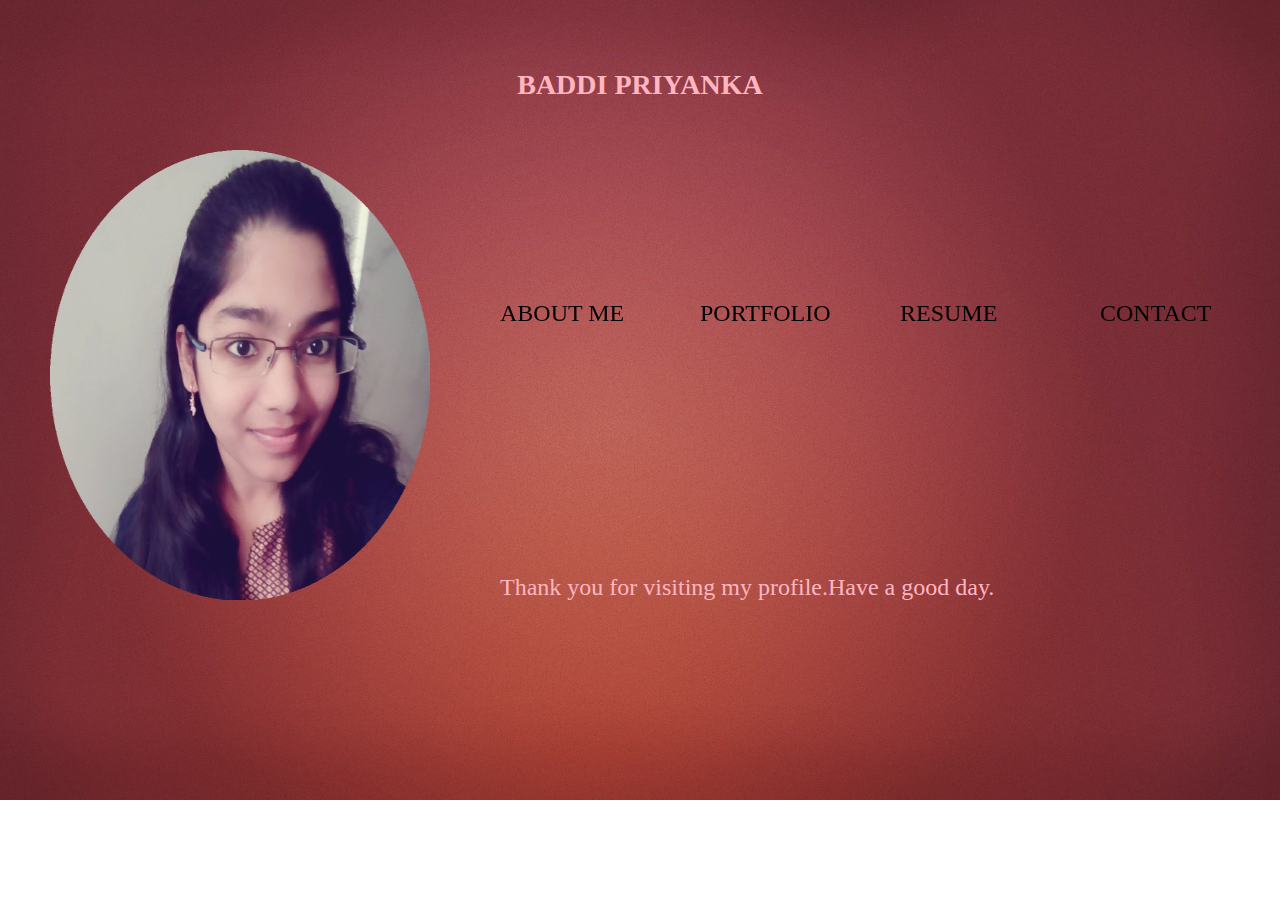
<file: public_html/index.html>
<!DOCTYPE html>
<!--
To change this license header, choose License Headers in Project Properties.
To change this template file, choose Tools | Templates
and open the template in the editor.
-->
<html>
    <head>
        <title>Welcome to my page</title>
  
        <link rel="stylesheet" type="text/css" href="first.css">  
        <link rel="stylesheet" type="text/css" href="styleguide.css">
        <meta charset="UTF-8">
        <meta name="viewport" content="width=device-width, initial-scale=1.0">
    </head>
        <h1>
            BADDI PRIYANKA
        </h1>
 
        <body background="walll.jpg" style="background-repeat: no-repeat;background-size: cover;">
            <img src="priya.gif" alt="My Pic" id="image"> 
            <br />
       
            <p class="p1 primaryColor p1 TertiaryFont"  >
                Thank you for visiting my profile.Have a good day.
            </p>
        
            <div>
                <p class="p2 ">
                     <a class="p secondaryColor p2 TertiaryFont" href="aboutme.html">ABOUT ME</a>
                </p>
            </div>
        
            <div>
                <p class="p3">
                    <a class="p secondaryColor p3 TertiaryFont" href="port.html">PORTFOLIO</a>
                </p>
            </div>
        
            <div>
                <p class="p4">
                    <a class="p secondaryColor p4 TertiaryFont" href="resume.html">RESUME</a>
                </p>
            </div>
        
            <div>
                 <p class="p5">
                     <a class="p secondaryColor p5 TertiaryFont" href="contact.html">CONTACT</a>
                </p>
            </div>
        
        </body>
    
</html>
</file>
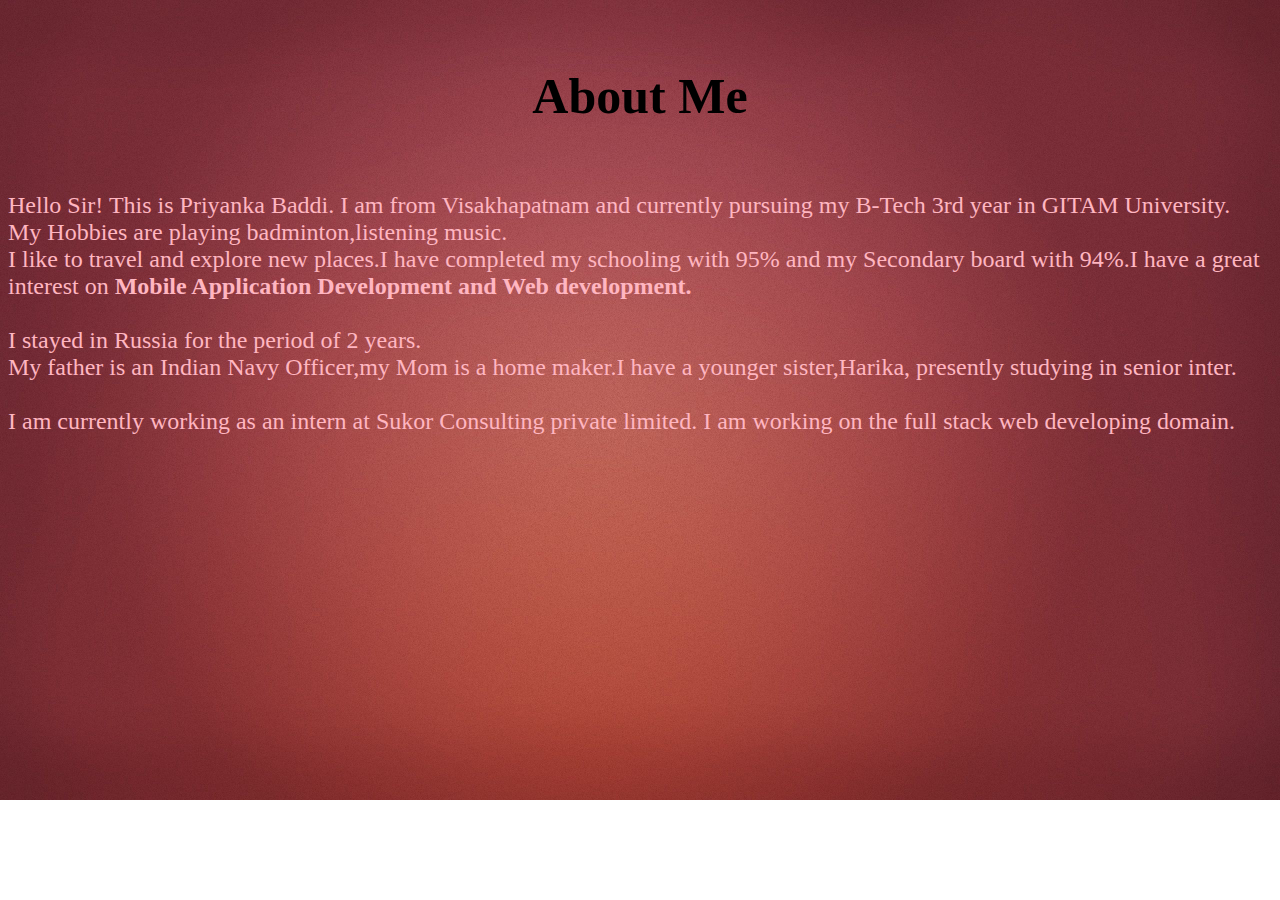
<file: public_html/aboutme.html>
<!DOCTYPE html>
<!--
To change this license header, choose License Headers in Project Properties.
To change this template file, choose Tools | Templates
and open the template in the editor.
-->
<html>
    <head>
        <title>About Priyanka.</title>
       
        <link rel="stylesheet" type="text/css" href="styleguide.css">
        <link rel="stylesheet" type="text/css" href="first.css"

        
        <meta charset="UTF-8">
        <meta name="viewport" content="width=device-width, initial-scale=1.0">
    </head>
    
    <body background="walll.jpg" style="background-repeat: no-repeat;background-size: cover;">
        <h2 id="aboutme" class="secondaryColor ">
            About Me
        </h2>
        <p class="p6 primaryColor TertiaryFont "> 
            
            Hello Sir! This is Priyanka Baddi. I am from Visakhapatnam and currently pursuing my B-Tech 3rd year in GITAM University.<br/>My Hobbies are playing badminton,listening music.<br/>
            I like to travel and explore new places.I have completed my schooling with 95% and my Secondary board with 94%.I have a great interest on 
            <b>Mobile Application Development and Web development.</b>
            <br /><br />
            I stayed in Russia for the period of 2 years.
            <br/>
            My father is an Indian Navy Officer,my Mom is a home maker.I have a younger sister,Harika, presently studying in senior inter.
            <br/><br/>
            I am currently working as an intern at Sukor Consulting private limited. I am working on the full stack web developing domain.
        </p> 
    </body>
</html>
</file>
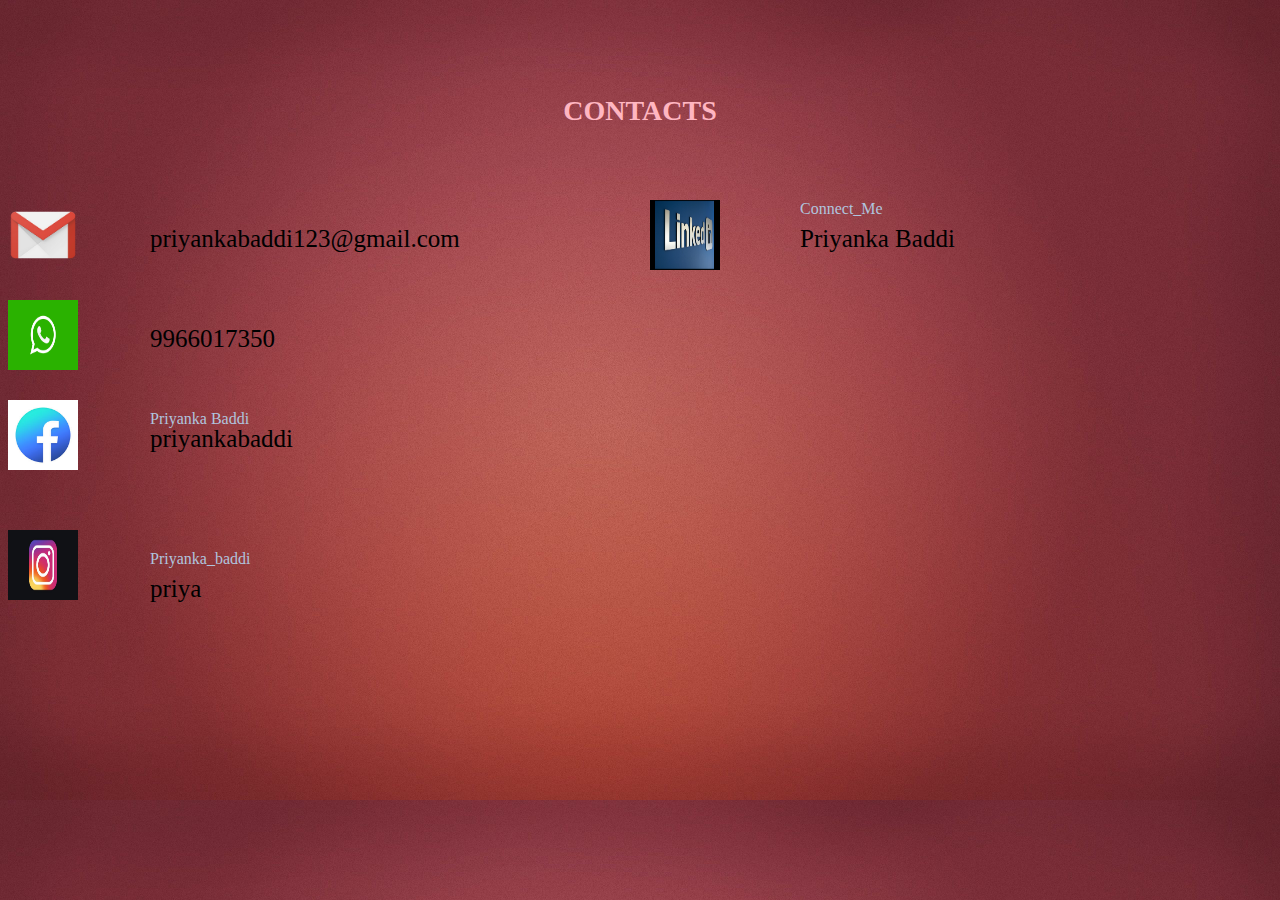
<file: public_html/contact.html>
<!DOCTYPE html>
<!--
To change this license header, choose License Headers in Project Properties.
To change this template file, choose Tools | Templates
and open the template in the editor.
-->
<html>
    <head>
        <title>My Contacts</title>
        <meta charset="UTF-8">
        <meta name="viewport" content="width=device-width, initial-scale=1.0">
        <link rel="stylesheet" type="text/css" href="first.css">
        <link rel="stylesheet" type="text/css" href="styleguide.css">

           
            
    </head>
    <br/> <h1>CONTACTS</h1><br/><br />

    <body background="walll.jpg" style="background-repeat: repeat;background-size: cover;">
        
        <div>  <img src="gmail.png" id="gmail" >
            <p id="p9" class="secondaryColor">priyankabaddi123@gmail.com</p>
                 
        </div>
        
        
        <div> <img src="WhatsApp.png" id="watsapp">
            <p id="p10" class="secondaryColor">9966017350</p>
            
        </div>
        
        <div> <img src="fb.jpg" id="fb">
            <p id="p11" class="secondaryColor">priyankabaddi</p>
            <a href="https://www.facebook.com/profile.php?id=100009926643115" class="tertiaryColor" target="_blank" style="position: absolute;top: 410px;left: 150px;">Priyanka Baddi</a>

            
        </div>
        
        <div><img src="instagram.jpg" id="insta">
            <p id="p12" class="secondaryColor">priya</p>
            <a href="https://www.instagram.com/?hl=en" class="tertiaryColor" target="_blank" style="position: absolute;top: 550px;left: 150px;">Priyanka_baddi</a>
                  
            
        </div>     
        
        <div> <img src="linked.jpg" id="linked">
            <p id="p13" class="secondaryColor">Priyanka Baddi</p>
            <a href="https://www.linkedin.com/in/priyanka-baddi-001a3213b/" class="tertiaryColor" target="_blank" style="position: absolute;top: 200px;left: 800px;">Connect_Me</a>
            
        
    </body>
</html>
</file>
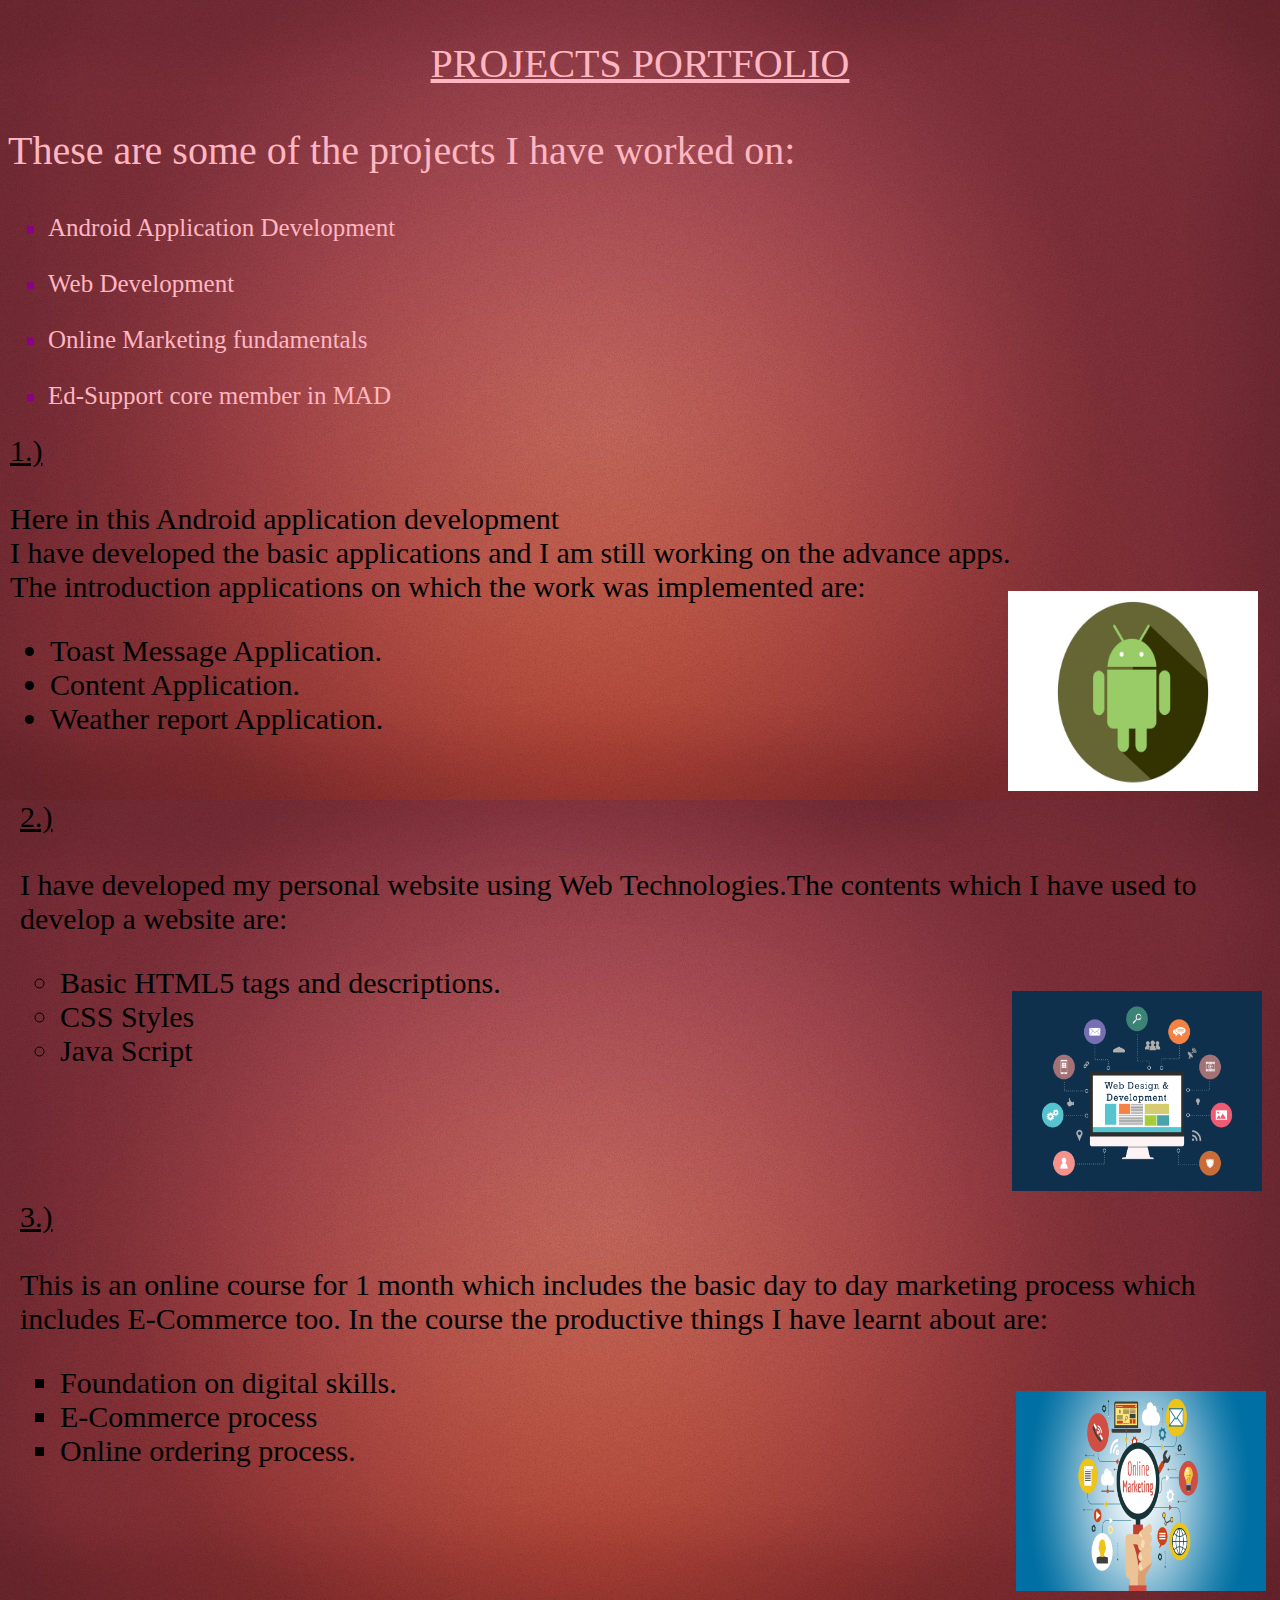
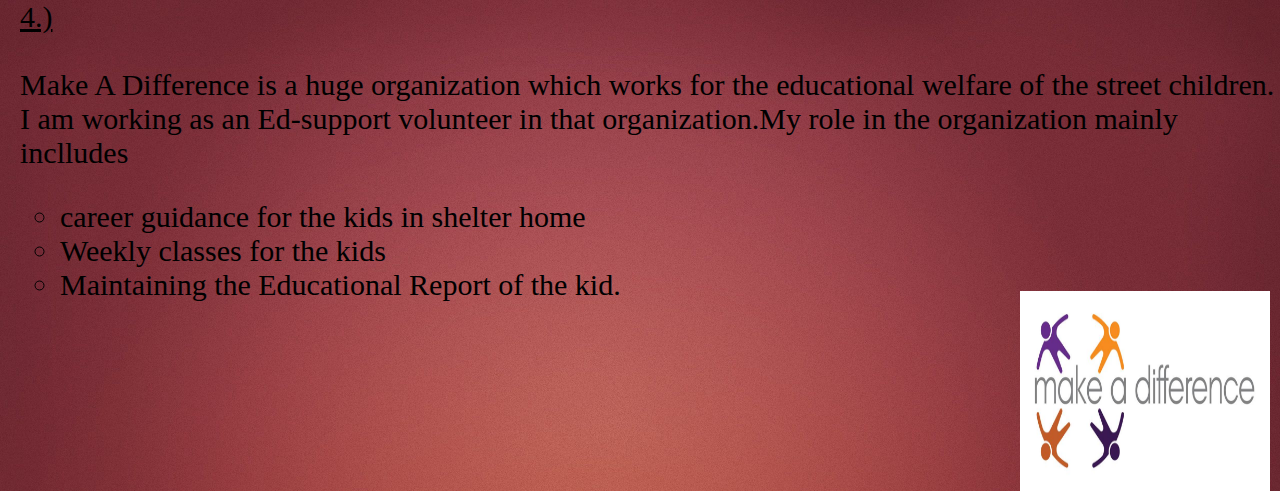
<file: public_html/port.html>
<!DOCTYPE html>
<!--
To change this license header, choose License Headers in Project Properties.
To change this template file, choose Tools | Templates
and open the template in the editor.
-->
<html>
    <head>
        <title>Here is Portfolio.</title>
        <link rel="stylesheet" type="text/css" href="first.css">
        <link rel="stylesheet" type="text/css" href="styleguide.css">
        <meta charset="UTF-8">
        <meta name="viewport" content="width=device-width, initial-scale=1.0">
    </head>
    
    <body background="walll.jpg" style="background-repeat:repeat;background-size: cover;">
        <p class="p7 primaryColor">
            <u>PROJECTS PORTFOLIO</u>
        </p>
        <p class="p8 primaryColor">
            These are some of the projects I have worked on:
        </p>
        
        
        <ul style="list-style-type: square;font-size: 25px;color: darkmagenta; ">
            <li> <a href="#a"  class="primaryColor" >Android Application Development</a></li><br/>
            <li> <a href="#b"  class="primaryColor" >Web Development</a></li><br/>
            <li> <a href="#c"  class="primaryColor" >Online Marketing fundamentals</a></li><br/>
            <li> <a href="#d"  class="primaryColor" >Ed-Support core member in MAD</a></li><br/><br/>
            
        </ul> 
                        
        <div id="a" class="secondaryColor">
            <u><br/>1.)</u>  
            <br/><br/> Here in this Android application development <br />
            I have developed the basic applications and I am still working on the advance apps.<br/>
            The introduction applications on which the work was implemented are:<br/>
            
            <ul style="list-style-type:disc;">
                <li> Toast Message Application.</li>
                <li> Content Application.</li>
                <li> Weather report Application.</li>
             </ul>
         </div>
        
        <div id="b" class="secondaryColor">
            <u>2.)</u>
            <br/><br/> I have developed my personal website using Web Technologies.The contents which I have used to develop a website are:<br/>
            
            <ul style="list-style-type: circle;">
                <li> Basic HTML5 tags and descriptions.</li>
                <li> CSS Styles </li>
                <li> Java Script</li>
            </ul>
        </div>
        
        <div id="c" class="secondaryColor">
            <u>3.)</u>
            <br/><br/> This is an online course for 1 month which includes the basic day to day marketing process which includes E-Commerce too.
            In the course the productive things I have learnt about are:<br/>
            
            <ul style="list-style-type: square;">
                <li>Foundation on digital skills.</li>
                <li>E-Commerce process </li>
                <li>Online ordering process.</li>
             </ul>
        </div>
        
        
        <div id="d" class="secondaryColor">
            <u>4.)</u>
            <br/><br/> Make A Difference is a huge organization which works for the educational welfare of the street children.
            I am working as an Ed-support volunteer in that organization.My role in the organization mainly inclludes <br/>
            
            <ul style="list-style-type: circle;">
                <li>career guidance for the kids in shelter home</li>
                <li>Weekly classes for the kids</li>
                <li>Maintaining the Educational Report of the kid.</li>
              
            </ul>
        </div> 
    
        
        <img src="android.jpg" alt='android' id="android">
        <img src="web.png" alt="web" id="web">
        <img src="online.png" alt="online" id="online">
        <img src="mad.jpg" alt="mad" id="mad">
             
   
    </body>
</html>
</file>
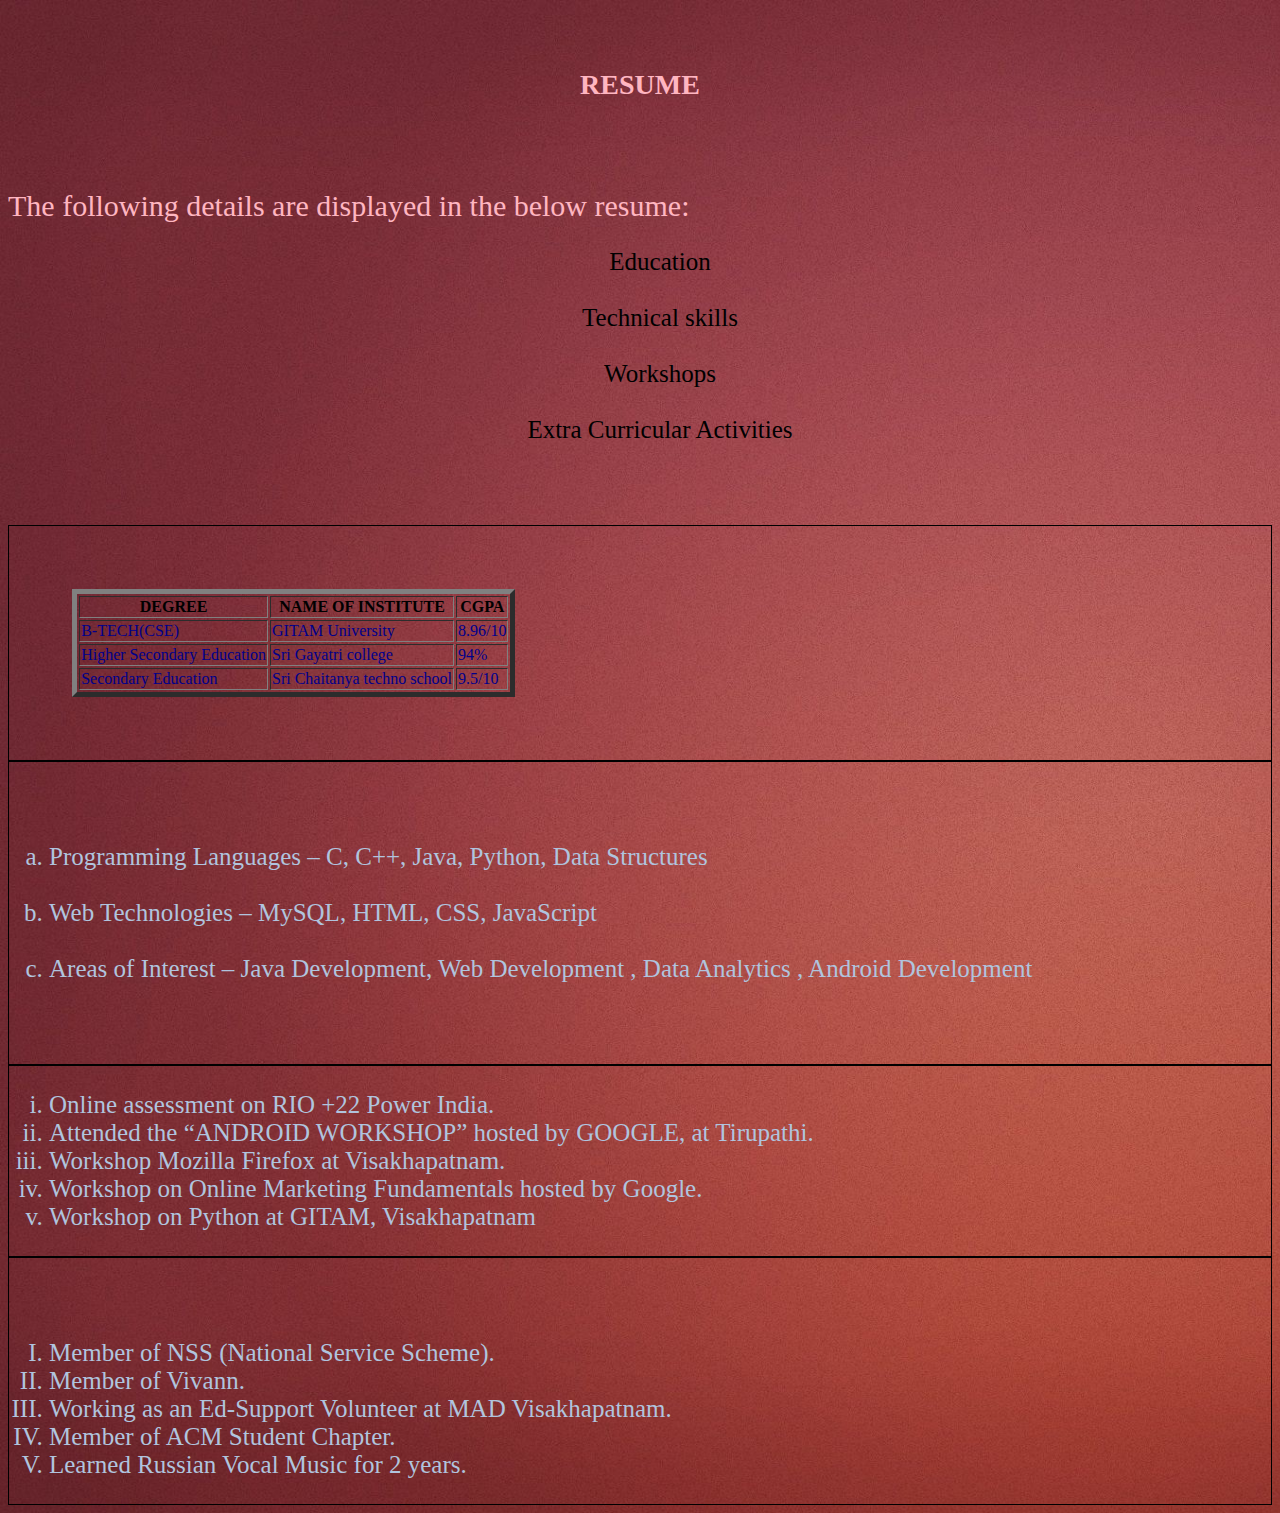
<file: public_html/resume.html>
<!DOCTYPE html>
<!--
To change this license header, choose License Headers in Project Properties.
To change this template file, choose Tools | Templates
and open the template in the editor.
-->
<html>
    <head>
        <title>This is my resume.</title>
        <meta charset="UTF-8">
        <meta name="viewport" content="width=device-width, initial-scale=1.0">
                <link rel="stylesheet" type="text/css" href="first.css">  
                <link rel="stylesheet" type="text/css" href="styleguide.css">


    </head>
        <body background="walll.jpg" style="background-repeat: repeat;background-size: cover;"> 
            <h1>RESUME</h1><br/>
              
        <div id="z" class="primaryColor">
            The following details are displayed in the below resume:<br/>
        </div>
        
        <ul style="list-style-type: none;text-align: center;color: white;font-size: 25px;font: oblique;">
            <li> <a href="#q" class="secondaryColor" >Education</a></li><br />
            <li> <a href="#r" class="secondaryColor" >Technical skills</a></li><br />
            <li> <a href="#s" class="secondaryColor" >Workshops</a></li><br />
            <li> <a href="#t" class="secondaryColor" > Extra Curricular Activities</a></li> <br/><br/>
        </ul>    
            
        <div id="q" class="tertiaryColor" >
                
            
            <table border="5px solid;" >
                <tr class="secondaryColor">
                    <th>DEGREE</th>
                    <th>NAME OF INSTITUTE</th>
                    <th>CGPA</th>
                </tr>
                <tr>
                    <td>B-TECH(CSE)</td>
                    <td> GITAM University</td>
                    <td> 8.96/10</td>
                </tr>
                <tr>
                    <td>Higher Secondary Education</td>
                    <td>Sri Gayatri college</td>
                    <td>94%</td>
                </tr>
                <tr>
                    <td>Secondary Education</td>
                    <td>Sri Chaitanya techno school</td>
                    <td>9.5/10</td>
                </tr>
            </table>
        </div>
                
        <div id="r" class="tertiaryColor"><br/><br/>
                    
                    
            <ol type="a">
                <li> Programming Languages    – C, C++, Java, Python, Data Structures</li><br />
                <li> Web Technologies   –  MySQL, HTML, CSS, JavaScript </li><br />
                <li> Areas of Interest – Java Development, Web Development , Data Analytics , Android Development</li><br />
            </ol><br />
        </div>
        
                
        <div id="s" class="tertiaryColor">
                    
            <ol type="i" >
                <li> Online assessment on RIO +22 Power India.</li>
                <li>Attended the “ANDROID WORKSHOP” hosted by GOOGLE, at Tirupathi.</li>
                <li>Workshop Mozilla Firefox at Visakhapatnam.</li>
                <li>Workshop on Online Marketing Fundamentals hosted by Google.</li>
                <li>Workshop on Python at GITAM, Visakhapatnam</li>
            </ol>
        </div>
            
        <div id="t" class="tertiaryColor"><br /><br/>
                    
                        
            <ol type="I" style="text-align: left;font-size: 25px;">
                <li>Member of NSS (National Service Scheme).</li>
                <li>Member of Vivann.</li>
                <li>Working as an Ed-Support Volunteer at MAD Visakhapatnam.</li>
                <li>Member of ACM Student Chapter.</li>
                <li>Learned Russian Vocal Music for 2 years.</li>
            </ol>
        </div>                
                

    </body>
    
</html>
</file>
<file: public_html/first.css>
/*
To change this license header, choose License Headers in Project Properties.
To change this template file, choose Tools | Templates
and open the template in the editor.
*/
/* 
    Created on : 18 May, 2018, 12:20:39 PM
    Author     : Priya
*/

/*.h:link{color: blue;}
.h:hover{color: brown;}
*/
h1{
    color:lightpink;
    text-align: center;
    font-size: 28px;
    padding: 4%;
}

#aboutme{
    text-align: center;
    padding: 2%;
    font-size: 50px;
}

#image{
    width:380px;  
   height:450px;
    position: absolute;
    left: 50px;
    top: 150px;
}



.p1{
    text-align: center;
    position: absolute; 
    left: 500px;
    top: 550px;
}

.p2{
    text-align: center;
    position: fixed;
    left: 500px;
    top: 300px;
}
a{
    text-decoration: none;
}
.p3{
    text-align: center;
    position: fixed;
    left: 700px;
    top: 300px;
}

.p4{
    text-align: center;
    position: fixed;
    left: 900px;
    top: 300px;
}

.p5{
    text-align: center;
    position: fixed;
    left: 1100px;
    top: 300px;
}



.p7{
    text-align: center;
    font: italic;
    font-size: 40px;
}

.p8{
    text-align: left;
    font: bold;
    font-size: 40px;
}


#z{
    text-align: left;
    font-size: 30px;
    
}

#q{
    color: darkblue;
    padding: 5%;
    border: 1px solid black;
}

#r{
    text-align: left;
    font-size: 25px;
    border: 1px solid black;
}

#s{
    text-align: left;
    font-size: 25px;
    border: 1px solid black;
}

#t{
    text-align: left;
    font-size: 25px;
    border: 1px solid black;
}

#p9{
    font-size: 25px;
    position: absolute;
    top: 200px;
    left: 150px;
}

#p10{
    font-size: 25px;
    position: absolute;
    top: 300px;
    left: 150px;
}

#p11{
    font-size: 25px;
    position: absolute;
    top: 400px;
    left: 150px;
}

#p12{
    font-size: 25px;
    position: absolute;
    top: 550px;
    left: 150px;
}

#p13{
    font-size: 25px;
    position: absolute;
    top: 200px;
    left: 800px;
}

#android{
    height: 200px; 
    width: 250px;
    position: relative;
    top: 100px;
    left: 1000px;
}

#web{
    height: 200px;
    width: 250px;
    position: relative;
    top: 500px;
    left: 750px;
}
#online{
    height: 200px;
    width: 250px;
    position: relative;
    top: 900px;
    left: 500px;
}
#mad{
    height: 200px;
    width: 250px;
    position: relative;
    top: 1400px;
    left: 250px;
}

#a{
    position: absolute;
    left: 10px;
    top: 400px;
    font-size: 30px;
}
#b{
    position: absolute;
    left: 20px;
    top: 800px;
    font-size: 30px;
}
#c{
    position: absolute;
    left: 20px;
    top: 1200px;
    font-size: 30px;
}
#d{
    position: absolute;
    left: 20px;
    top: 1600px;
    font-size: 30px;
}

#gmail{
    height: 70px;
    width: 70px;
    position: absolute; 
    top: 200px;
}

#watsapp{
    height: 70px;
    width: 70px;
    position: absolute;
    top: 300px;
}

#fb{
    height: 70px;
    width: 70px;
    position: absolute;
    top: 400px;
}

#insta{
    height: 70px;
    width: 70px;
    position: absolute;
    top: 530px;
}

#linked{
    height: 70px;
    width: 70px;
    position: absolute;
    top: 200px;
    left: 650px;
}
</file>
<file: public_html/styleguide.css>
/*
To change this license header, choose License Headers in Project Properties.
To change this template file, choose Tools | Templates
and open the template in the editor.
*/
/* 
    Created on : 16 May, 2018, 9:22:01 PM
    Author     : Priya
*/


.primaryColor{
    color: lightpink;
}

.secondaryColor{
    color: black;
}

.tertiaryColor{
    color: lightsteelblue ;
}

.primaryFont{
    font-size: 18px;
}

.SecondaryFont{
    font-size: 20px;
}

.TertiaryFont{
    font-size: 24px;
}
</file>
